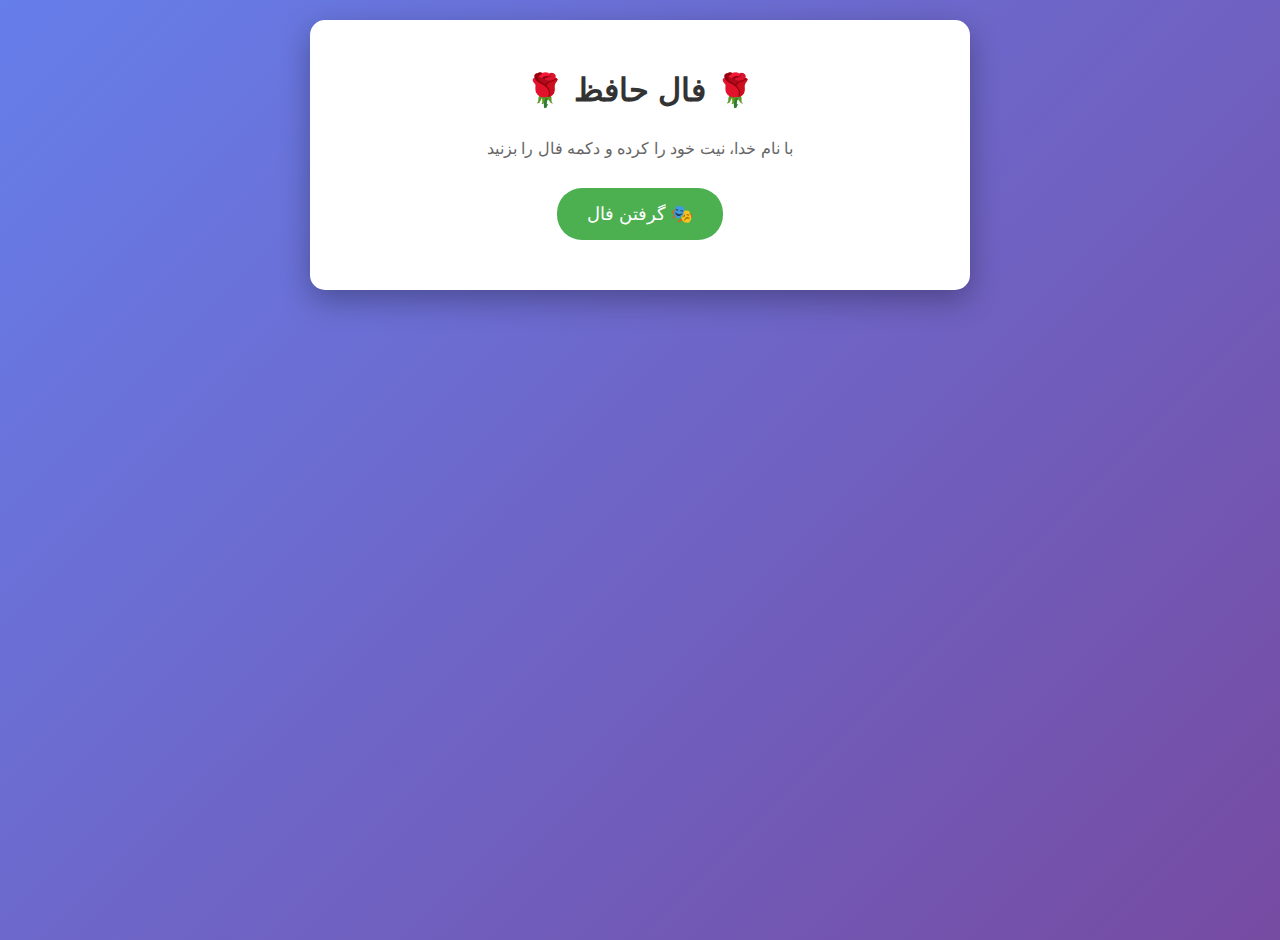
<file: templates/index.html>
<!DOCTYPE html>
<html lang="fa" dir="rtl">
<head>
    <meta charset="UTF-8">
    <meta name="viewport" content="width=device-width, initial-scale=1.0">
    <title>فال حافظ - هافظ هستی</title>
    <style>
        body {
            font-family: 'Tahoma', Arial, sans-serif;
            background: linear-gradient(135deg, #667eea 0%, #764ba2 100%);
            margin: 0;
            padding: 20px;
            min-height: 100vh;
        }
        .container {
            max-width: 600px;
            margin: 0 auto;
            background: white;
            border-radius: 15px;
            padding: 30px;
            box-shadow: 0 10px 30px rgba(0,0,0,0.3);
        }
        h1 {
            text-align: center;
            color: #333;
            margin-bottom: 30px;
        }
        .fal-button {
            background: #4CAF50;
            color: white;
            border: none;
            padding: 15px 30px;
            font-size: 18px;
            border-radius: 25px;
            cursor: pointer;
            display: block;
            margin: 20px auto;
            transition: all 0.3s;
        }
        .fal-button:hover {
            background: #45a049;
            transform: translateY(-2px);
        }
        .result {
            display: none;
            margin-top: 30px;
            padding: 20px;
            background: #f9f9f9;
            border-radius: 10px;
        }
        .ghazal-text {
            font-size: 18px;
            line-height: 1.8;
            margin-bottom: 20px;
            text-align: center;
        }
        .interpretation {
            background: #e8f5e8;
            padding: 15px;
            border-radius: 8px;
            margin-top: 15px;
        }
        .loading {
            text-align: center;
            color: #666;
            font-style: italic;
        }
    </style>
</head>
<body>
    <div class="container">
        <h1>🌹 فال حافظ 🌹</h1>
        <p style="text-align: center; color: #666; margin-bottom: 30px;">
            با نام خدا، نیت خود را کرده و دکمه فال را بزنید
        </p>
        
        <button class="fal-button" onclick="getFal()">
            🎭 گرفتن فال
        </button>
        
        <div id="result" class="result">
            <div id="loading" class="loading">در حال گرفتن فال...</div>
            <div id="content" style="display: none;">
                <h3>غزل شماره: <span id="ghazal-number"></span></h3>
                <div id="ghazal-text" class="ghazal-text"></div>
                <div id="interpretation" class="interpretation"></div>
                <audio id="audio-player" controls style="width: 100%; margin-top: 15px;">
                    <source id="audio-source" src="" type="audio/mpeg">
                </audio>
            </div>
        </div>
    </div>

    <script>
        function getFal() {
            document.getElementById('result').style.display = 'block';
            document.getElementById('loading').style.display = 'block';
            document.getElementById('content').style.display = 'none';
            
            fetch('/get_fal')
                .then(response => response.json())
                .then(data => {
                    document.getElementById('loading').style.display = 'none';
                    document.getElementById('content').style.display = 'block';
                    
                    document.getElementById('ghazal-number').textContent = data.number;
                    document.getElementById('ghazal-text').textContent = data.text;
                    document.getElementById('interpretation').textContent = data.interpretation;
                    document.getElementById('audio-source').src = data.audio_url;
                    document.getElementById('audio-player').load();
                })
                .catch(error => {
                    document.getElementById('loading').textContent = 'خطا در گرفتن فال';
                    console.error('Error:', error);
                });
        }
    </script>
</body>
</html>
</file>
